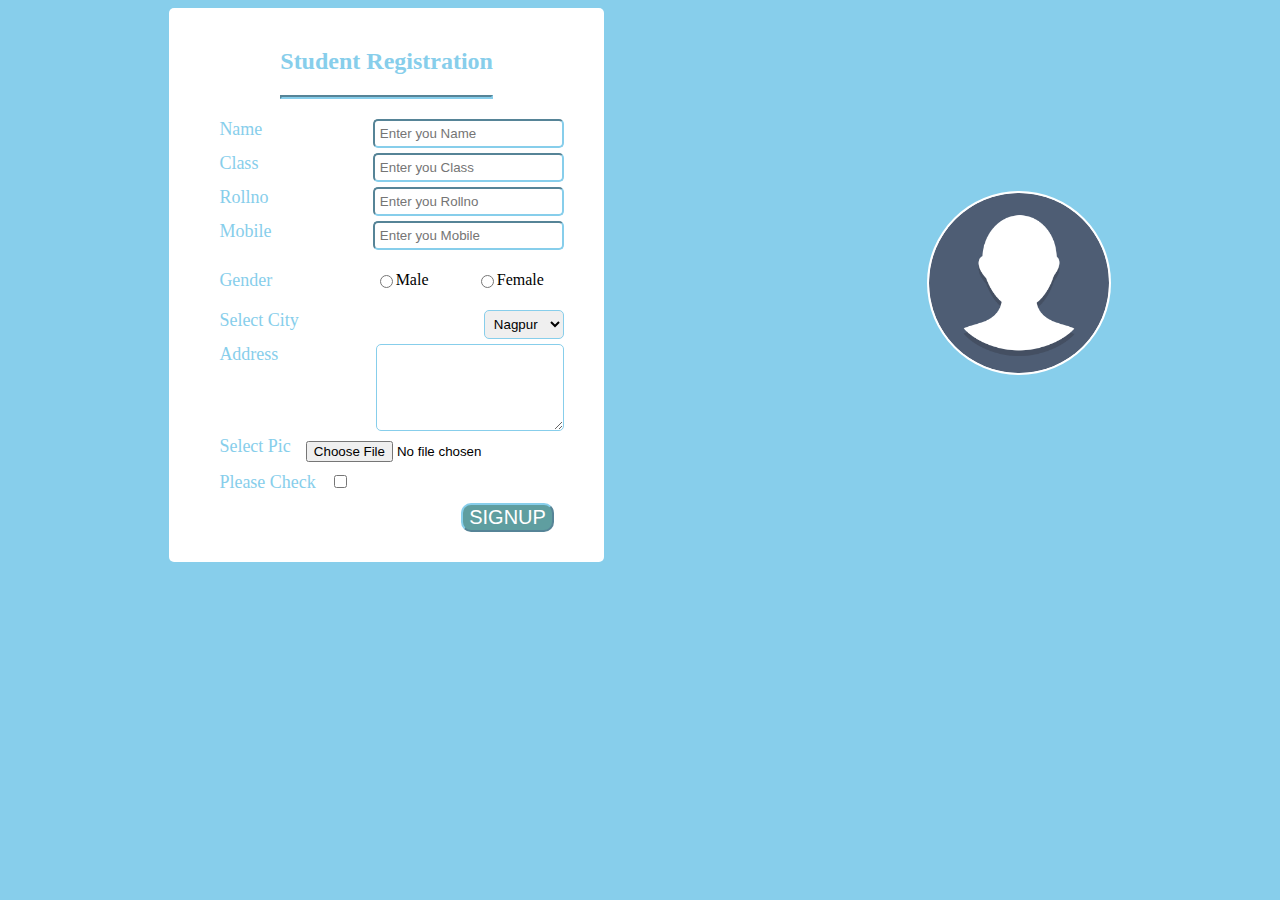
<file: Index.html>
<!DOCTYPE html>
<html lang="en">
  <head>
    <meta charset="UTF-8" />
    <meta name="viewport" content="width=device-width, initial-scale=1.0" />
    <title>HTML Class 3</title>
  </head>

  <body style="background-color: skyblue">
    <div
      style="display: flex; justify-content: space-evenly; align-items: center"
    >
      <div
        style="
          background-color: white;
          justify-content: center;
          justify-items: center;
          margin: auto;
          padding: 20px;
          border-radius: 5px;
        "
      >
        <div style="text-align: center">
          <h2 style="color: skyblue">Student Registration</h2>
          <hr
            style="text-align: center; border-color: skyblue; border-width: 2px"
          />
        </div>
        <form
          action="./Welcome.html"
          method="get"
          style="margin: 10px; padding: 10px"
        >
          <div
            style="
              margin-bottom: 5px;
              justify-content: space-between;
              flex-direction: row;
              display: flex;
            "
          >
            <label
              for="Name"
              style="
                color: skyblue;
                font-size: 18px;
                padding-left: 10px;
                padding-right: 10px;
              "
              >Name</label
            >
            <input
              type="text"
              name="Name"
              value=""
              placeholder="Enter you Name"
              style="border-radius: 5px; border-color: skyblue; padding: 5px"
            />
          </div>
          <div
            style="
              margin-bottom: 5px;
              justify-content: space-between;
              flex-direction: row;
              display: flex;
            "
          >
            <label
              for="Class"
              style="
                color: skyblue;
                font-size: 18px;
                padding-left: 10px;
                padding-right: 10px;
              "
              >Class</label
            >
            <input
              type="text"
              name="Class"
              value=""
              placeholder="Enter you Class"
              style="border-radius: 5px; border-color: skyblue; padding: 5px"
            />
          </div>
          <div
            style="
              margin-bottom: 5px;
              justify-content: space-between;
              flex-direction: row;
              display: flex;
            "
          >
            <label
              for="Rollno"
              style="
                color: skyblue;
                font-size: 18px;
                padding-left: 10px;
                padding-right: 10px;
              "
              >Rollno</label
            >
            <input
              type="number"
              name="Rollno"
              value=""
              placeholder="Enter you Rollno"
              style="border-radius: 5px; border-color: skyblue; padding: 5px"
            />
          </div>
          <div
            style="
              margin-bottom: 5px;
              justify-content: space-between;
              flex-direction: row;
              display: flex;
            "
          >
            <label
              for="Mobile"
              style="
                color: skyblue;
                font-size: 18px;
                padding-left: 10px;
                padding-right: 10px;
              "
              >Mobile</label
            >
            <input
              type="number"
              name="Mobile"
              value=""
              placeholder="Enter you Mobile"
              style="border-radius: 5px; border-color: skyblue; padding: 5px"
            />
          </div>
          <div
            style="
              margin-bottom: 5px;
              justify-content: space-between;
              flex-direction: row;
              display: flex;
            "
          >
            <label
              for=""
              style="
                color: skyblue;
                font-size: 18px;
                padding-left: 10px;
                padding-right: 10px;
                margin-top: 15px;
              "
              >Gender</label
            >
            <div style="display: flex">
              <input
                type="radio"
                name="gender"
                value="Male"
                id="Male"
                style="margin-left: 50px"
              />
              <p>Male</p>
            </div>
            <div style="display: flex">
              <input type="radio" name="gender" value="Female" id="Female" />
              <p style="margin-right: 20px">Female</p>
            </div>
          </div>
          <div
            style="
              margin-bottom: 5px;
              justify-content: space-between;
              flex-direction: row;
              display: flex;
            "
          >
            <label
              for=""
              style="
                color: skyblue;
                font-size: 18px;
                padding-left: 10px;
                padding-right: 10px;
              "
              >Select City
            </label>
            <select
              name="City"
              style="border-radius: 5px; border-color: skyblue; padding: 5px"
            >
              <option value="Nagpur">Nagpur</option>
              <option value="Pune">Pune</option>
              <option value="Mumbai">Mumbai</option>
            </select>
          </div>
          <div
            style="
              margin-bottom: 5px;
              justify-content: space-between;
              flex-direction: row;
              display: flex;
            "
          >
            <label
              for=""
              style="
                color: skyblue;
                font-size: 18px;
                padding-left: 10px;
                padding-right: 10px;
              "
              >Address</label
            >
            <textarea
              name="address"
              id=""
              cols="20"
              rows="5"
              style="border-radius: 5px; border-color: skyblue; padding: 5px"
            ></textarea>
          </div>
          <!-- <label for="">Date Time </label>
          <input type="date" name="DOB" id="" value="" />
          <input type="time" name="" id="" /> -->
          <div
            style="
              margin-bottom: 5px;
              justify-content: space-between;
              flex-direction: row;
              display: flex;
            "
          >
            <label
              for=""
              style="
                color: skyblue;
                font-size: 18px;
                padding-left: 10px;
                padding-right: 10px;
              "
              >Select Pic</label
            >
            <input
              type="file"
              value=""
              style="border-radius: 5px; border-color: skyblue; padding: 5px"
            />
            <br />
          </div>
          <div>
            <label
              for=""
              style="
                color: skyblue;
                font-size: 18px;
                padding-left: 10px;
                padding-right: 10px;
              "
              >Please Check
            </label>
            <input type="checkbox" name="" id="" />
          </div>
          <div style="margin: 10px; float: right">
            <input
              type="submit"
              value="SIGNUP"
              style="
                background-color: cadetblue;
                color: white;
                font-size: 20px;
                text-transform: uppercase;
                align-items: center;
                border-radius: 10px;
                border-color: skyblue;
                cursor: pointer;
              "
            />
          </div>
        </form>
      </div>
      <div style="margin: auto">
        <a href="https://www.google.com" target="_blank">
          <img
            src="./profilepic.png"
            style="
              width: 180px;
              height: 180px;
              border-radius: 100%;
              background-color: white;
              padding: 2px;
            "
          />
        </a>
      </div>
    </div>
  </body>
</html>

<!-- <table border="1" style="display: none">
        <thead style="color: white; background-color: blue">
          <th colspan="5">Student Data</th>
          <tr>
            <th>Sr No.</th>
            <th>Name</th>
            <th>Class</th>
            <th>Rollno</th>
            <th>Mobile</th>
          </tr>
        </thead>
        <tbody style="background-color: yellowgreen">
          <tr>
            <td>1.</td>
            <td>Raj</td>
            <td>10<sup>th</sup></td>
            <td>012</td>
            <td>1234567890</td>
          </tr>
          <tr>
            <td>2.</td>
            <td>Sarfaraz</td>
            <td>10<sup>th</sup></td>
            <td>012</td>
            <td>1234567890</td>
          </tr>
          <tr>
            <td>3.</td>
            <td>Kunal</td>
            <td>10<sup>th</sup></td>
            <td>012</td>
            <td>1234567890</td>
          </tr>
        </tbody>
      </table> -->

<!-- From -->
</file>
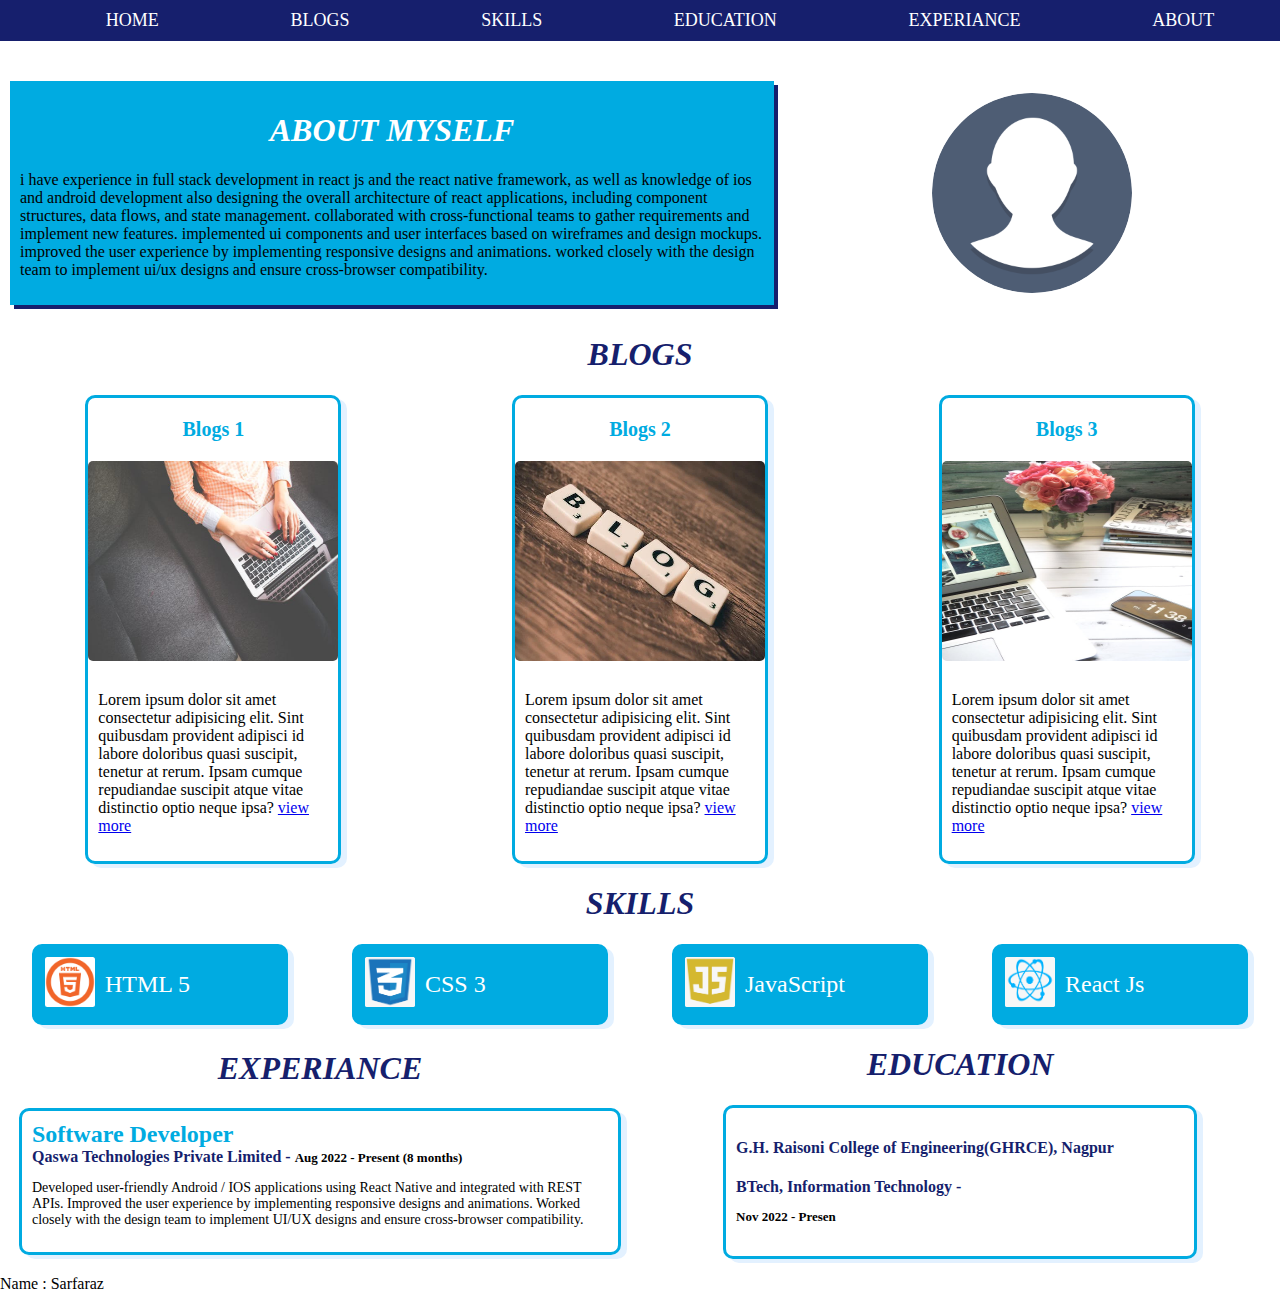
<file: Profile/index.html>
<!DOCTYPE html>
<html lang="en">

<head>
    <meta charset="UTF-8">
    <meta name="viewport" content="width=device-width, initial-scale=1.0">
    <title>My Profile</title>
    <link rel="stylesheet" href="./styles.css">
</head>

<body class="body">
    <div class="container">
        <div class="header">
            <div>
                <ul class="row">
                    <li class="navLink"><a class="nav-path" href="#Home">Home</a></li>
                    <li class="navLink"><a class="nav-path" href="#Blogs">Blogs</a></li>
                    <li class="navLink"><a class="nav-path" href="#Skills">Skills</a></li>
                    <li class="navLink"><a class="nav-path" href="#Education">Education</a></li>
                    <li class="navLink"><a class="nav-path" href="#Experiance">Experiance</a></li>
                    <li class="navLink"><a class="nav-path" href="#About">About</a></li>
                </ul>
            </div>
        </div>
    </div>
    <main>
        <div class="Home row">
            <div class="homeleft">
                <h1 class="heading aboutTitle">About Myself</h1>
                <p class="text">I Have Experience In Full Stack Development In React JS And The React Native Framework,
                    As Well As
                    Knowledge Of IOS And Android Development Also Designing The Overall Architecture Of React
                    Applications, Including Component Structures, Data Flows, And State Management. Collaborated With
                    Cross-Functional Teams To Gather Requirements And Implement New Features. Implemented UI Components
                    And User Interfaces Based On Wireframes And Design Mockups. Improved The User Experience By
                    Implementing Responsive Designs And Animations. Worked Closely With The Design Team To Implement
                    UI/UX Designs And Ensure Cross-Browser Compatibility.</p>
            </div>
            <div class="homeright">
                <img src="./profilepic.png" alt="" srcset="" width="200px" height="200px" class="profilepic">
            </div>
        </div>
        <div class="Blogs">
            <h1 class="heading">Blogs</h1>
            <div class="row">
                <div class="card">
                    <h3 class="title">

                        Blogs 1
                    </h3>
                    <img src="./blog1.jpeg" alt="" srcset="" class="blogImg">
                    <p class="BlogDis">Lorem ipsum dolor sit amet consectetur adipisicing elit. Sint quibusdam provident
                        adipisci id
                        labore doloribus quasi suscipit, tenetur at rerum. Ipsam cumque repudiandae suscipit atque vitae
                        distinctio optio neque ipsa?
                        <span><a href="http://">view more</a></span>
                    </p>
                </div>
                <div class="card">
                    <h3 class="title">

                        Blogs 2
                    </h3>
                    <img src="./blog2.jpeg" alt="" srcset="" class="blogImg">
                    <p class="BlogDis">Lorem ipsum dolor sit amet consectetur adipisicing elit. Sint quibusdam provident
                        adipisci id
                        labore doloribus quasi suscipit, tenetur at rerum. Ipsam cumque repudiandae suscipit atque vitae
                        distinctio optio neque ipsa?
                        <span><a href="http://">view more</a></span>
                    </p>
                </div>
                <div class="card">
                    <h3 class="title">

                        Blogs 3
                    </h3>
                    <img src="./blog3.jpeg" alt="" srcset="" class="blogImg">
                    <p class="BlogDis">Lorem ipsum dolor sit amet consectetur adipisicing elit. Sint quibusdam provident
                        adipisci id
                        labore doloribus quasi suscipit, tenetur at rerum. Ipsam cumque repudiandae suscipit atque vitae
                        distinctio optio neque ipsa?
                        <span><a href="http://">view more</a></span>
                    </p>
                </div>
            </div>
        </div>
        <div class="Skills">
            <h1 class="heading">Skills</h1>
            <div class="row">
                <div class="row card skillDiv">
                    <div class="skillImgDiv">
                        <img src="./htmlimg.png" alt="" srcset="" width="50px" height="50px" class="skillImg">
                    </div>
                    <div class="skillTextDiv">
                        <p class="skillText">HTML 5</p>
                    </div>
                </div>
                <div class="row card skillDiv">
                    <div class="skillImgDiv">
                        <img src="./cssimg.png" alt="" srcset="" width="50px" height="50px" class="skillImg">
                    </div>
                    <div class="skillTextDiv">
                        <p class="skillText">CSS 3</p>
                    </div>
                </div>
                <div class="row card skillDiv">
                    <div class="skillImgDiv">
                        <img src="./javacrriptimg.png" alt="" srcset="" width="50px" height="50px" class="skillImg">
                    </div>
                    <div class="skillTextDiv">
                        <p class="skillText">JavaScript</p>
                    </div>
                </div>
                <div class="row card skillDiv">
                    <div class="skillImgDiv">
                        <img src="./reactimg.png" alt="" srcset="" width="50px" height="50px" class="skillImg">
                    </div>
                    <div class="skillTextDiv">
                        <p class="skillText">React Js</p>
                    </div>
                </div>
            </div>
        </div>
        <div class="ExpEdu">
            <div class="row">
                <div class="Experiance ">
                    <h1 class="heading">Experiance</h1>
                    <div class="expBox card">
                        <h2 class="expTitle">Software Developer</h2>
                        <h4 class="expCompany">Qaswa Technologies Private Limited - <span class="expDate">Aug 2022 - Present (8 months)</span></h4>
                        
                        <p class="expDec">Developed user-friendly Android / IOS applications using React Native and integrated with
                            REST APIs.
                            Improved the user experience by implementing responsive designs and animations. Worked
                            closely
                            with the design team to implement UI/UX designs and ensure cross-browser compatibility.</p>
                    </div>
                </div>
                <div class="Education">
                    <h1 class="heading">Education</h1>
                    <div class="eduBox card">
                        <h4 class="eduTitle">G.H. Raisoni College of Engineering(GHRCE), Nagpur</h4>
                        <h4 class="eduName">BTech, Information Technology - <p class="eduDate">Nov 2022 - Presen</p></h4>
                        
                    </div>
                </div>
            </div>
        </div>
        <div class="About">
            <div class="aboutBox">
                <p>Name : <span>Sarfaraz</span></p>
            </div>
        </div>
    </main>
    <footer>

    </footer>
</body>

</html>
</file>
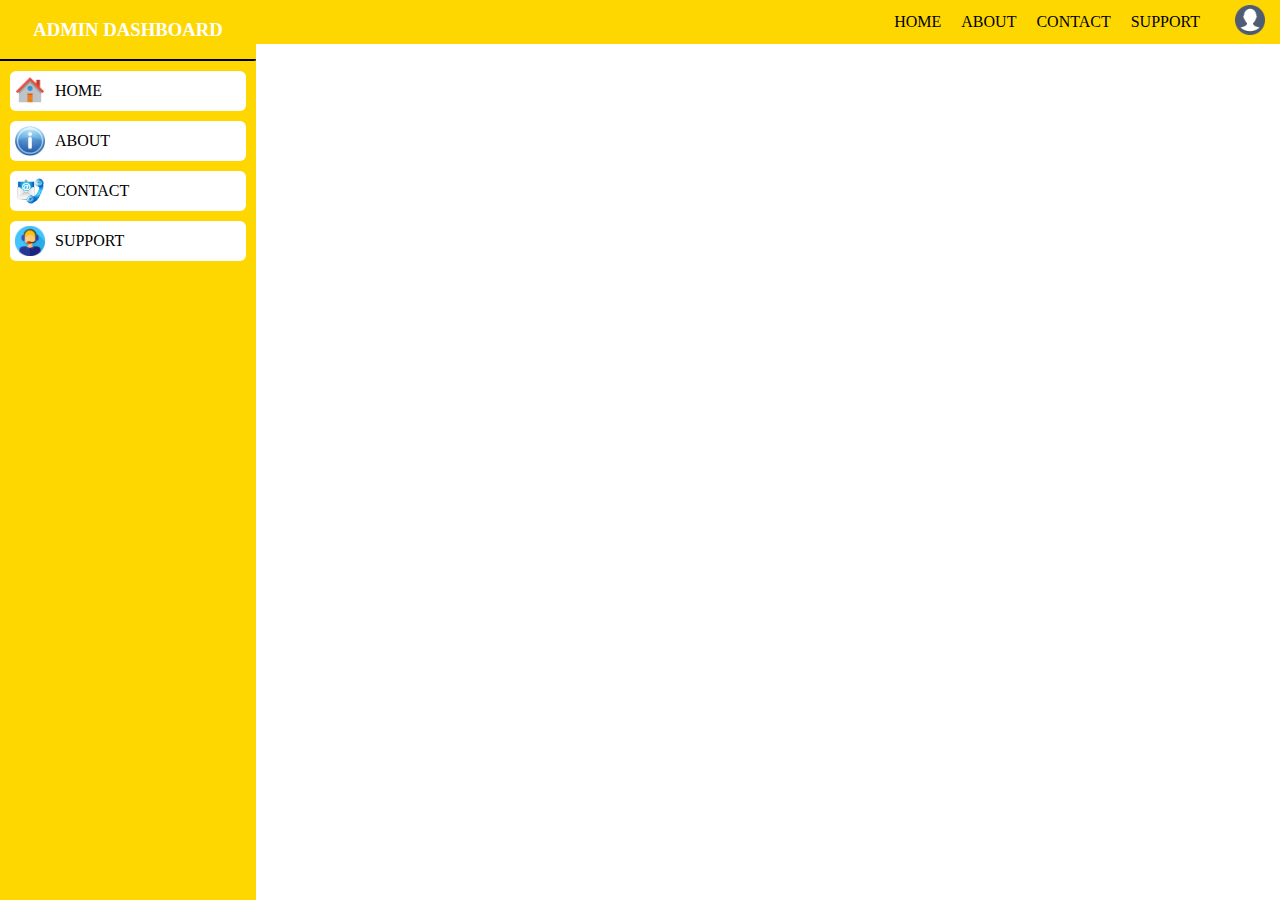
<file: Welcome.html>
<!DOCTYPE html>
<html lang="en">
  <head>
    <meta charset="UTF-8" />
    <meta name="viewport" content="width=device-width, initial-scale=1.0" />
    <title>Welcome Page</title>
    <link rel="stylesheet" href="./styles.css" />
    <!-- <style></style> -->
  </head>
  <body class="body">
    <main class="container d-flex">
      <section class="left-side">
        <div>
          <h3 class="sidebar-title">Admin Dashboard</h3>
          <hr class="hr-line" />
          <div class="tabs">
            <li class="nav-link sidebar-tab">
              <a href="./Home.html" class="nav-text">
                <img src="./homepng.png" alt="" srcset="" class="icon" />
                <span class="nav-menu"> Home </span>
              </a>
            </li>
            <li class="nav-link sidebar-tab">
              <a href="./About.html" class="nav-text">
                <img src="./aboutpng.png" alt="" srcset="" class="icon" />
                <span class="nav-menu"> About </span>
              </a>
            </li>
            <li class="nav-link sidebar-tab">
              <a href="./Contact.html" class="nav-text">
                <img src="./Contactpng.png" alt="" srcset="" class="icon" />
                <span class="nav-menu"> Contact </span>
              </a>
            </li>
            <li class="nav-link sidebar-tab">
              <a href="./Support.html" class="nav-text">
                <img src="./Supportpng.png" alt="" srcset="" class="icon" />
                <span class="nav-menu"> Support </span>
              </a>
            </li>
          </div>
        </div>
      </section>
      <section class="right-side">
        <div class="d-flex bg-gold">
          <div class="d-flex align-right">
            <li class="nav-link">
              <a href="./Home.html" class="nav-text">Home</a>
            </li>
            <li class="nav-link">
              <a href="./About.html" class="nav-text">About</a>
            </li>
            <li class="nav-link">
              <a href="./Contact.html" class="nav-text">Contact</a>
            </li>
            <li class="nav-link">
              <a href="./Support.html" class="nav-text">Support</a>
            </li>
          </div>
          <div class="profile-div">
            <img src="./profilepic.png" alt="" srcset="" class="profile-img" />
          </div>
        </div>
      </section>
    </main>
  </body>
</html>
</file>
<file: Profile/styles.css>
.body {
    margin: 0px;
    padding: 0px;
}

.container {
    width: 100%;
    margin: 0px;
}

.header {
    background-color: #161F6D;
    margin: 0px;
    padding: 0px;
}

.row {
    display: flex;
    justify-content: space-around;
    margin: auto;
}

.navLink {
    list-style-type: none;
    margin: 10px;
}

.nav-path {
    text-transform: uppercase;
    text-decoration: none;
    color: white;
    font-size: 18px;
    font-weight: 500;
}

.Home {
    /* background-color: blueviolet; */
    margin-top: 30px;
}

.text {
    text-transform: lowercase;
}

.homeleft {
    width: 60%;
    padding: 10px;
    margin: 10px;
    border-color: white;
    /* border-width: 1px; */
    /* border-style: solid; */
    background-color: #00ABE1;
    box-shadow: 4px 4px #161F6D;
    ;
}

.aboutTitle {
    color: white !important;
}

.homeright {
    width: 40%;
    margin: auto;
    align-self: center;
    display: flex;
}

.profilepic {
    margin: auto;
    border-radius: 100%;
}

.heading {
    text-align: center;
    text-transform: uppercase;
    font-style: oblique;
    color: #161F6D;
}

.card {
    border-radius: 10px;
    border-color: #00ABE1;
    border-style: solid;
    width: 250px;
    height: 40%;
    box-shadow: 6px 4px #e3f1ff;
}

.title {
    text-align: center;
    color: #00ABE1;
    font-size: 20px;
}

.blogImg {
    width: 100%;
    height: 200px;
    border-radius: 5px;
}

.BlogDis {
    padding: 10px;
}

.skillImg {
    border-radius: 5%;
    margin: auto !important;
    background-color: white;

}

.skillText {
    font-size: 24px;
    color: white;
    font-weight: 500;
    text-transform: capitalize;
    /* text-align: left; */
}

.skillDiv {
    background-color: #00ABE1;
    justify-content: flex-start !important;
    margin: auto;
}

.skillImgDiv {
    /* background-color: yellow; */
    padding-left: 10px;
    margin-top: 10px;
}

.skillTextDiv {

    padding-left: 10px;
}

.Experiance {
    width: 100%;
    margin: auto;
}

.Education {
    width: 100%;
    margin: auto;
}

.expBox {
    width: 90%;
    /* height: 30%; */
    margin: auto;
    padding: 10px
}

.eduBox {
    width: 70%;
    margin: auto;
    padding: 10px;

}
.expTitle {
    color: #00ABE1;
    padding: 0px !important;
    margin:0px !important ;
}
.expCompany {
    color: #161F6D;
    padding: 0px !important;
    margin:0px !important ;
}
.expDate {
    font-size: 13px;
    color: black;
}
.expDec {
    font-size: 14px;
}
.eduTitle {
    color: #161F6D;
}
.eduName {
    color: #161F6D;
}
.eduDate {
    font-size: 13px;
    color: black;
}
</file>
<file: styles.css>
.body {
  margin: 0px;
}
.container {
  margin: 0px;
  width: 100%;
}
.left-side {
  width: 20%;
  height: 100vh;
  background-color: gold;
}
.sidebar-title {
  color: white;
  text-transform: uppercase;
  text-align: center;
}
.hr-line {
  border-bottom: 2px;
  border-color: black;
  border-width: 2px;
}
.sidebar-tab {
  background-color: white;
  border-radius: 6px;
  border: 2px;
  border-color: black;
  border-width: 2px;
  margin: 10px;
  padding: 5px;
}
.right-side {
  width: 80%;
  height: 100vh;
  z-index: 9999;
  position: relative;
}
.align-right {
    margin-right: 20px;
}
.icon {
  width: 30px;
}
.d-flex {
  display: flex;
  justify-content: flex-end;
  align-items: center;
}
.bg-gold {
  background-color: gold;
}
.profile-div {
  /* background-color: brown; */
  padding: 5px;
  margin-right: 10px;
}
.profile-img {
  width: 30px;
}
.nav-link {
  list-style-type: none;
  margin-left: 10px;
  margin-right: 10px;
}
.nav-text {
  color: black;
  text-decoration: none;
  text-transform: uppercase;
  /* justify-content: space-around; */
  display: flex;
  align-items: center;
}
.nav-menu {
  padding-left: 10px;
}
</file>
